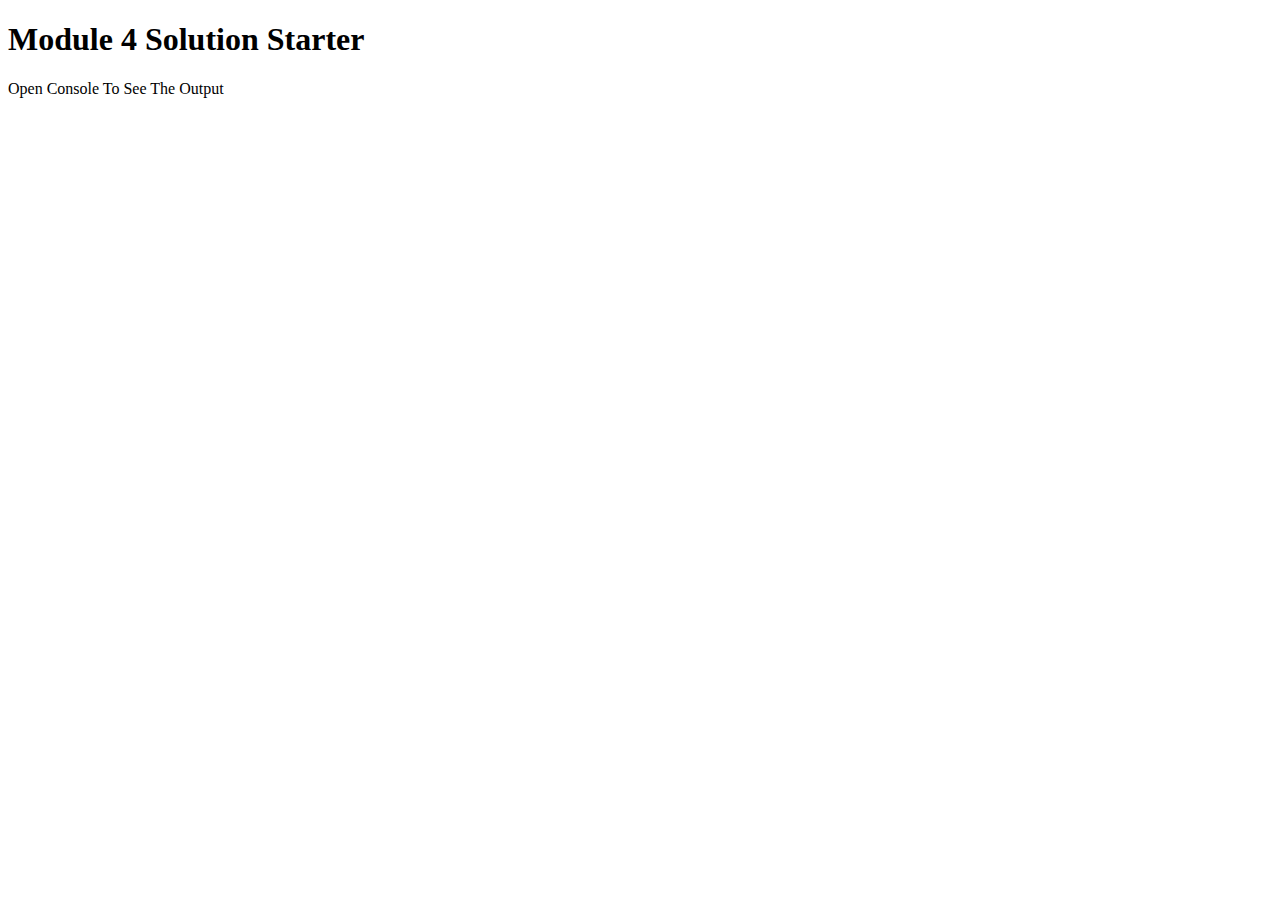
<file: module4-solution/index.html>
<!DOCTYPE html>
<html>
<head>
  <meta charset="utf-8">
  <title>Module 4 Solution Starter</title>
  <script src="SpeakHello.js"></script>
  <script src="SpeakGoodBye.js"></script>
  <script src="script.js"></script>
</head>
<body>
  <h1>Module 4 Solution Starter</h1>
  <p>Open Console To See The Output</p>
</body>
</html>
</file>
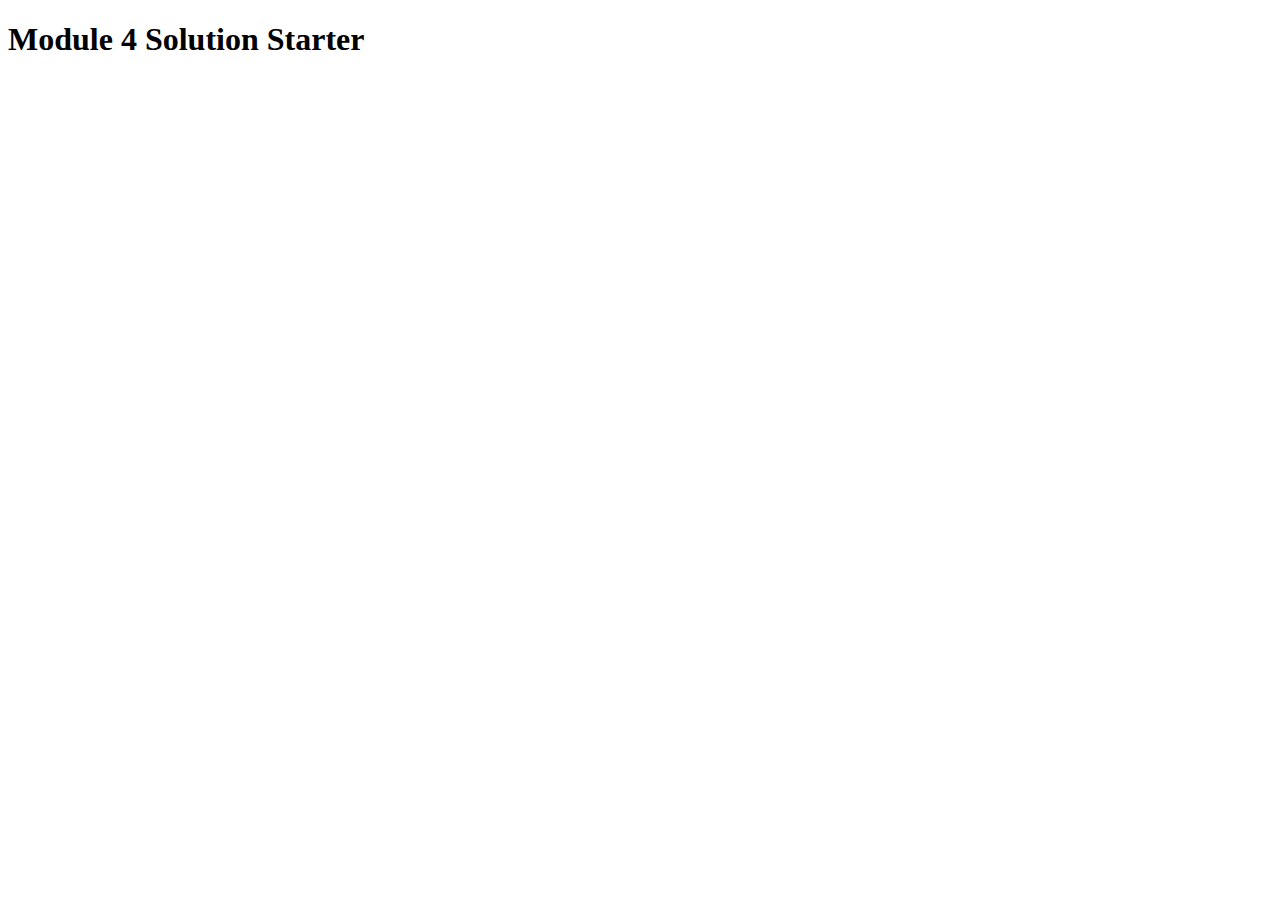
<file: module4-solution/easier/index.html>
<!DOCTYPE html>
<html>
<head>
  <meta charset="utf-8">
  <title>Module 4 Solution Starter</title>
  <script src="SpeakHello.js"></script>
  <script src="SpeakGoodBye.js"></script>
  <script src="script.js"></script>
</head>
<body>
  <h1>Module 4 Solution Starter</h1>
</body>
</html>
</file>
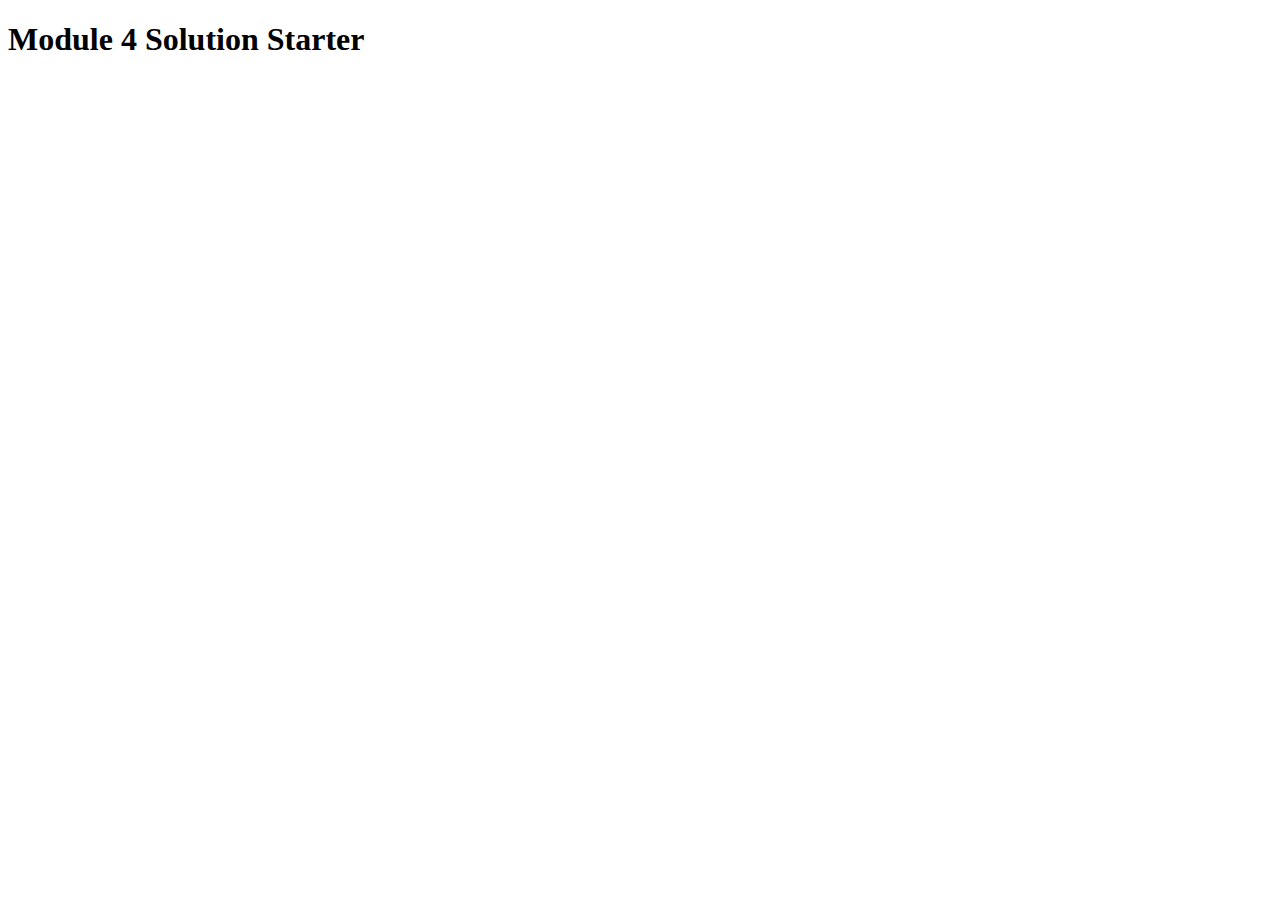
<file: module4-solution/harder/index.html>
<!DOCTYPE html>
<html>
<head>
  <meta charset="utf-8">
  <title>Module 4 Solution Starter</title>
  <script>
    var names = []; // DO NOT REMOVE
  </script>
  <script src="SpeakHello.js"></script>
  <script src="SpeakGoodBye.js"></script>
  <script src="script.js"></script>
</head>
<body>
  <h1>Module 4 Solution Starter</h1>
</body>
</html>
</file>
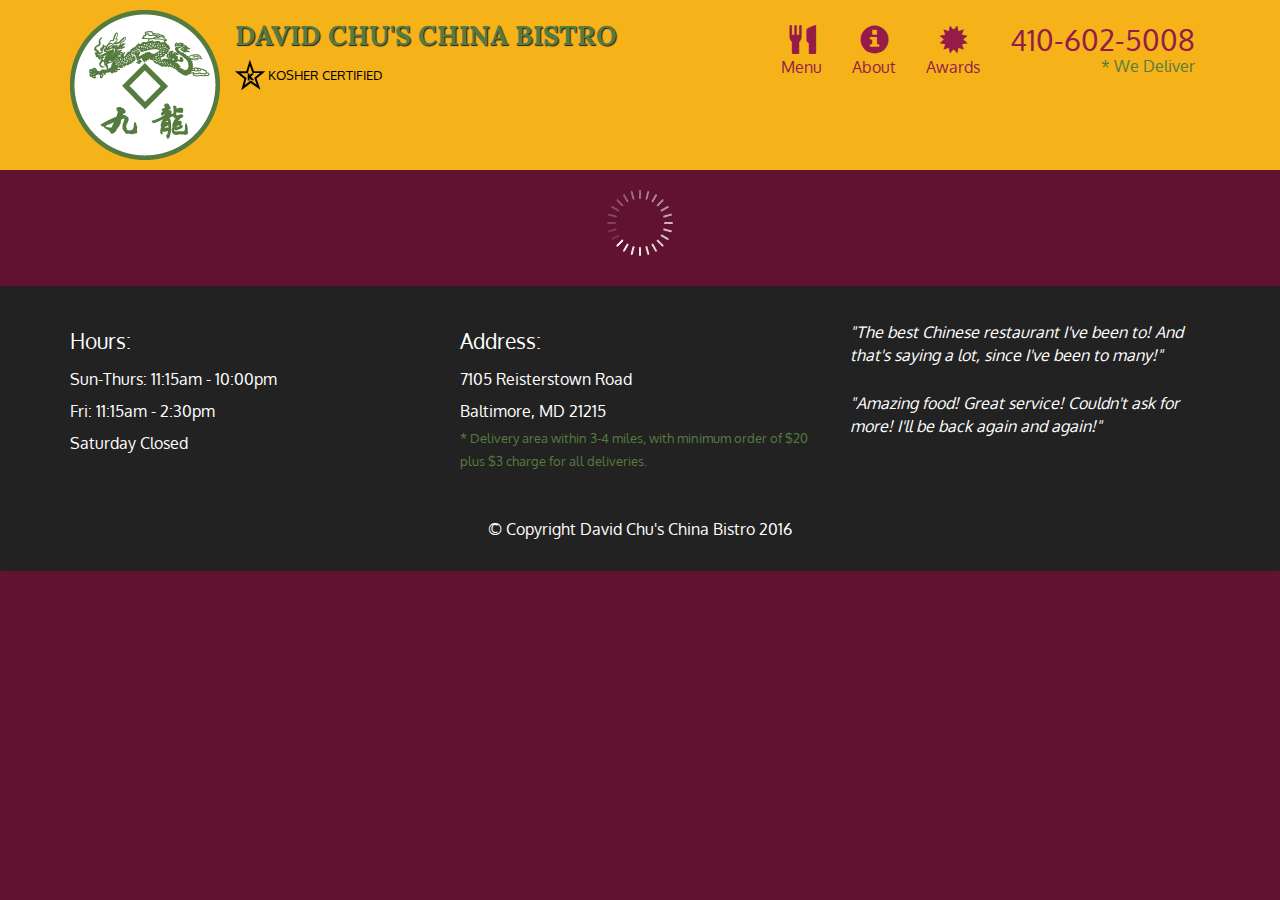
<file: module5-solution/assignment5/assignment5-solution-starter/index.html>
<!doctype html>
<html lang="en">
  <head>
    <meta charset="utf-8">
    <meta http-equiv="X-UA-Compatible" content="IE=edge">
    <meta name="viewport" content="width=device-width, initial-scale=1">
    <title>David Chu's China Bistro</title>
    <link rel="stylesheet" href="css/bootstrap.min.css">
    <link rel="stylesheet" href="css/styles.css">
    <link href='https://fonts.googleapis.com/css?family=Oxygen:400,300,700' rel='stylesheet' type='text/css'>
    <link href='https://fonts.googleapis.com/css?family=Lora' rel='stylesheet' type='text/css'>
  </head>
<body>
  <header>
    <nav id="header-nav" class="navbar navbar-default">
      <div class="container">
        <div class="navbar-header">
          <a href="index.html" class="pull-left visible-md visible-lg">
            <div id="logo-img" alt="Logo image"></div>
          </a>

          <div class="navbar-brand">
            <a href="index.html"><h1>David Chu's China Bistro</h1></a>
            <p>
              <img src="images/star-k-logo.png" alt="Kosher certification">
              <span>Kosher Certified</span>
            </p>
          </div>

          <button id="navbarToggle" type="button" class="navbar-toggle collapsed" data-toggle="collapse" data-target="#collapsable-nav" aria-expanded="false">
            <span class="sr-only">Toggle navigation</span>
            <span class="icon-bar"></span>
            <span class="icon-bar"></span>
            <span class="icon-bar"></span>
          </button>
        </div>
        
        <div id="collapsable-nav" class="collapse navbar-collapse">
           <ul id="nav-list" class="nav navbar-nav navbar-right">
            <li id="navHomeButton" class="visible-xs active">
              <a href="index.html">
                <span class="glyphicon glyphicon-home"></span> Home</a>
            </li>
            <li id="navMenuButton">
              <a href="#" onclick="$dc.loadMenuCategories();">
                <span class="glyphicon glyphicon-cutlery"></span><br class="hidden-xs"> Menu</a>
            </li>
            <li>
              <a href="#">
                <span class="glyphicon glyphicon-info-sign"></span><br class="hidden-xs"> About</a>
            </li>
            <li>
              <a href="#">
                <span class="glyphicon glyphicon-certificate"></span><br class="hidden-xs"> Awards</a>
            </li>
            <li id="phone" class="hidden-xs">
              <a href="tel:410-602-5008">
                <span>410-602-5008</span></a><div>* We Deliver</div>
            </li>
          </ul><!-- #nav-list -->
        </div><!-- .collapse .navbar-collapse -->
      </div><!-- .container -->
    </nav><!-- #header-nav -->
  </header>

  <div id="call-btn" class="visible-xs">
    <a class="btn" href="tel:410-602-5008">
    <span class="glyphicon glyphicon-earphone"></span>
    410-602-5008
    </a>
  </div>
  <div id="xs-deliver" class="text-center visible-xs">* We Deliver</div>

  <div id="main-content" class="container"></div>

  <footer class="panel-footer">
    <div class="container">
      <div class="row">
        <section id="hours" class="col-sm-4">
          <span>Hours:</span><br>
          Sun-Thurs: 11:15am - 10:00pm<br>
          Fri: 11:15am - 2:30pm<br>
          Saturday Closed
          <hr class="visible-xs">
        </section>
        <section id="address" class="col-sm-4">
          <span>Address:</span><br>
          7105 Reisterstown Road<br>
          Baltimore, MD 21215
          <p>* Delivery area within 3-4 miles, with minimum order of $20 plus $3 charge for all deliveries.</p>
          <hr class="visible-xs">
        </section>
        <section id="testimonials" class="col-sm-4">
          <p>"The best Chinese restaurant I've been to! And that's saying a lot, since I've been to many!"</p>
          <p>"Amazing food! Great service! Couldn't ask for more! I'll be back again and again!"</p>
        </section>
      </div>
      <div class="text-center">&copy; Copyright David Chu's China Bistro 2016</div>
    </div>
  </footer>

  <!-- jQuery (Bootstrap JS plugins depend on it) -->
  <script src="js/jquery-2.1.4.min.js"></script>
  <script src="js/bootstrap.min.js"></script>
  <script src="js/ajax-utils.js"></script>
  <script src="js/script.js"></script>
</body>
</html>
</file>
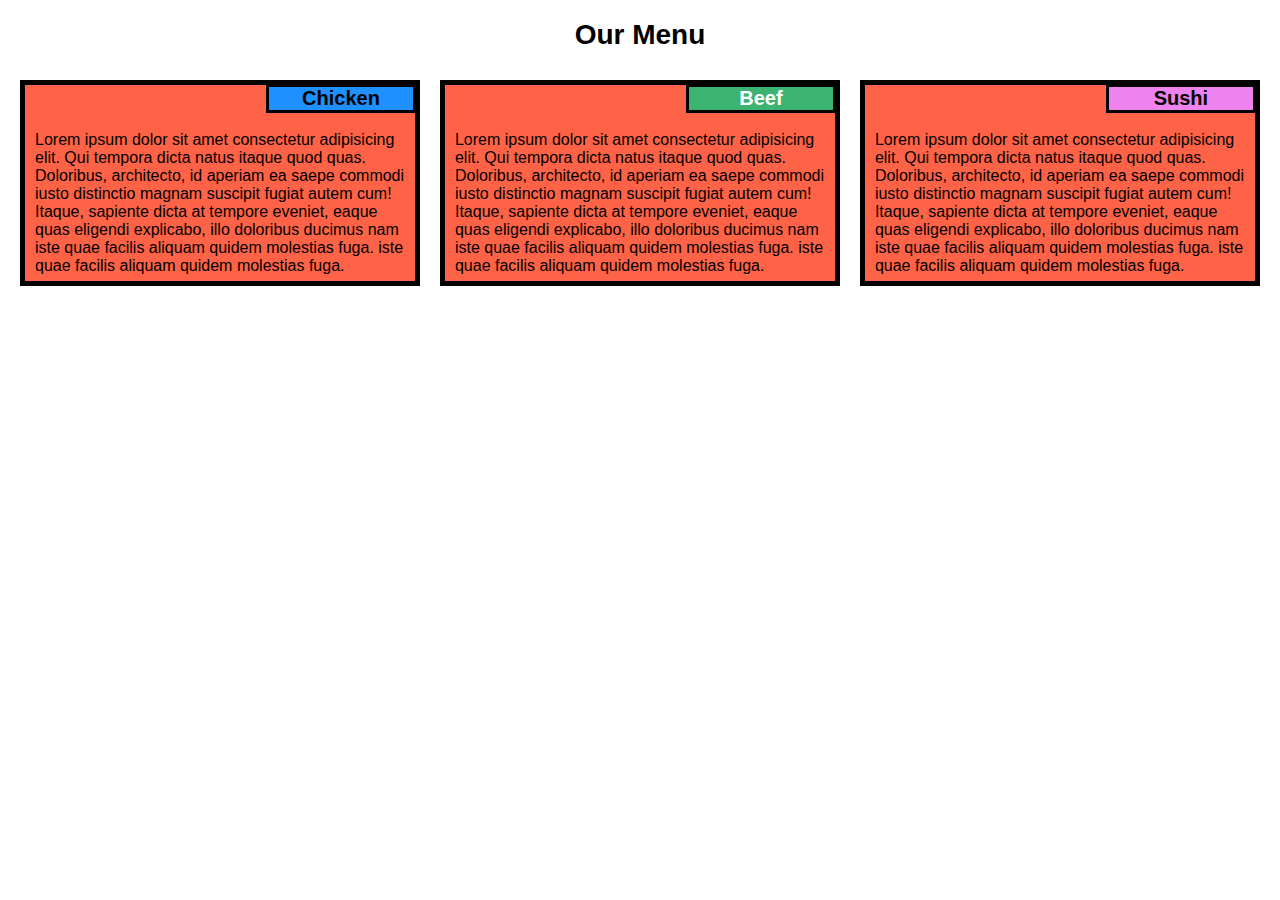
<file: module2-solution/Module 2.html>
<!DOCTYPE html>
<html lang="en">
<head>
    <meta charset="UTF-8">
    <meta name="viewport" content="width=device-width, initial-scale=1.0">
    <link rel="stylesheet" href="./style.css">
    <title>Module 2 Assignment</title>
</head>
<body>
    
    <h1 class="main-title">
        Our Menu
    </h1>
    <div class="container">
        <section class="chicken-section">
            <h2 id="chicken-title">
                Chicken

            </h2>
            <p class="chicken-content">
                Lorem ipsum dolor sit amet consectetur adipisicing elit. Qui tempora dicta natus itaque quod quas.
                Doloribus, architecto, id aperiam ea saepe commodi iusto distinctio magnam suscipit fugiat autem cum!
                Itaque, sapiente dicta at tempore eveniet, eaque quas eligendi explicabo, illo doloribus ducimus nam
                iste quae facilis aliquam quidem molestias fuga. iste quae facilis aliquam quidem molestias fuga.

            </p>

        </section>

        <section class="beef-section">
            <h2 id="beef-title">
                Beef

            </h2>
            <p class="beef-content">
                Lorem ipsum dolor sit amet consectetur adipisicing elit. Qui tempora dicta natus itaque quod quas.
                Doloribus, architecto, id aperiam ea saepe commodi iusto distinctio magnam suscipit fugiat autem cum!
                Itaque, sapiente dicta at tempore eveniet, eaque quas eligendi explicabo, illo doloribus ducimus nam
                iste quae facilis aliquam quidem molestias fuga. iste quae facilis aliquam quidem molestias fuga.
            </p>

        </section>
        <section class="sushi-section">
            <h2 id="sushi-title">
                Sushi

            </h2>
            <p class="sushi-content">
                Lorem ipsum dolor sit amet consectetur adipisicing elit. Qui tempora dicta natus itaque quod quas.
                Doloribus, architecto, id aperiam ea saepe commodi iusto distinctio magnam suscipit fugiat autem cum!
                Itaque, sapiente dicta at tempore eveniet, eaque quas eligendi explicabo, illo doloribus ducimus nam
                iste quae facilis aliquam quidem molestias fuga. iste quae facilis aliquam quidem molestias fuga.

            </p>

        </section>
    </div>
</body>
</html>
</file>
<file: module5-solution/assignment5/assignment5-solution-starter/css/styles.css>
body {
  font-size: 16px;
  color: #fff;
  background-color: #61122f;
  font-family: 'Oxygen', sans-serif;
}

/** HEADER **/
#header-nav {
  background-color: #f6b319;
  border-radius: 0;
  border: 0;
}

#logo-img {
  background: url('../images/restaurant-logo_large.png') no-repeat;
  width: 150px;
  height: 150px;
  margin: 10px 15px 10px 0;
}

.navbar-brand {
  padding-top: 25px;
}
.navbar-brand h1 { /* Restaurant name */
  font-family: 'Lora', serif;
  color: #557c3e;
  font-size: 1.5em;
  text-transform: uppercase;
  font-weight: bold;
  text-shadow: 1px 1px 1px #222;
  margin-top: 0;
  margin-bottom: 0;
  line-height: .75;
}
.navbar-brand a:hover, .navbar-brand a:focus {
  text-decoration: none;
}
.navbar-brand p { /* Kosher cert */
  color: #000;
  text-transform: uppercase;
  font-size: .7em;
  margin-top: 15px;
}
.navbar-brand p span { /* Star-K */
  vertical-align: middle;
}

#nav-list {
  margin-top: 10px;
}
#nav-list a {
  color: #951C49;
  text-align: center;
}
#nav-list a:hover {
  background: #E7E7E7;
}
#nav-list a span {
  font-size: 1.8em;
}

#phone {
  margin-top: 5px;
}
#phone a { /* Phone number */
  text-align: right;
  padding-bottom: 0;
}
#phone div { /* We Deliver */
  color: #557c3e;
  text-align: right;
  padding-right: 15px;
}

.navbar-header button.navbar-toggle, .navbar-header .icon-bar {
  border: 1px solid #61122f;
}
.navbar-header button.navbar-toggle {
  clear: both;
  margin-top: -30px;
}
/* END HEADER */

/* FOOTER */
.panel-footer {
  margin-top: 30px;
  padding-top: 35px;
  padding-bottom: 30px;
  background-color: #222;
  border-top: 0;
}
.panel-footer div.row {
  margin-bottom: 35px;
}
#hours, #address {
  line-height: 2;
}
#hours > span, #address > span {
  font-size: 1.3em;
}
#address p {
  color: #557c3e;
  font-size: .8em;
  line-height: 1.8;
}
#testimonials {
  font-style: italic;
}
#testimonials p:nth-child(2) {
  margin-top: 25px;
}
/* END FOOTER */



/* HOME PAGE */
.container .jumbotron {
  box-shadow: 0 0 50px #3F0C1F;
  border: 2px solid #3F0C1F;
}

#menu-tile, #specials-tile, #map-tile {
  height: 250px;
  width: 100%;
  margin-bottom: 15px;
  position: relative;
  border: 2px solid #3F0C1F;
  overflow: hidden;
}
#menu-tile:hover, #specials-tile:hover, #map-tile:hover {
  box-shadow: 0 1px 5px 1px #cccccc;
}
#menu-tile {
  background: url('../images/menu-tile.jpg') no-repeat;
  background-position: center;
}
#specials-tile {
  background: url('../images/specials-tile.jpg') no-repeat;
  background-position: center;
}
#menu-tile span, #specials-tile span, #map-tile span {
  position: absolute;
  bottom: 0;
  right: 0;
  width: 100%;
  text-align: center;
  font-size: 1.6em;
  text-transform: uppercase;
  background-color: #000;
  color: #fff;
  opacity: .8;
}
/* END HOME PAGE */

/* MENU CATEGORIES PAGE */
.category-tile { 
  position: relative;
  border: 2px solid #3F0C1F;
  overflow: hidden;
  width: 200px;
  height: 200px;
  margin: 0 auto 15px;
}
.category-tile span {
  position: absolute;
  bottom: 0;
  right: 0;
  width: 100%;
  text-align: center;
  font-size: 1.2em;
  text-transform: uppercase;
  background-color: #000;
  color: #fff;
  opacity: .8;
}
.category-tile:hover {
  box-shadow: 0 1px 5px 1px #cccccc;
}

#menu-categories-title + div {
  margin-bottom: 50px;
}
/* END MENU CATEGORIES PAGE */

/* SINGLE CATEGORY PAGE */
.menu-item-tile {
  margin-bottom: 25px;
}
.menu-item-tile hr {
  width: 80%;
}
.menu-item-tile .menu-item-price {
  font-size: 1.1em;
  text-align: right;
  margin-top: -15px;
  margin-right: -15px;
}
.menu-item-tile .menu-item-price span {
  font-size: .6em;
}
.menu-item-photo {
  position: relative;
  border: 2px solid #3F0C1F; 
  overflow: hidden;
  padding: 0;
  margin-right: -15px;
  margin-left: auto;
  margin-bottom: 20px;
  max-width: 250px;
}
.menu-item-photo div {
  position: absolute;
  bottom: 0;
  right: 0;
  width: 80px;
  background-color: #557c3e;
  text-align: center;
}
.menu-item-description {
  padding-right: 30px;
}
h3.menu-item-title {
  margin: 0 0 10px;
}
.menu-item-details {
  font-size: .9em;
  font-style: italic;
}
/* END SINGLE CATEGORY PAGE */


/********** Large devices only **********/
@media (min-width: 1200px) {
  .container .jumbotron {
    background: url('../images/jumbotron_1200.jpg') no-repeat;
    height: 675px;
  }
}

/********** Medium devices only **********/
@media (min-width: 992px) and (max-width: 1199px) {
  /* Header */
  #logo-img {
    background: url('../images/restaurant-logo_medium.png') no-repeat;
    width: 100px;
    height: 100px;
    margin: 5px 5px 5px 0;
  }
  /* End Header */

  /* Home Page */
  .container .jumbotron {
    background: url('../images/jumbotron_992.jpg') no-repeat;
    height: 558px;
  }
  /* End Home Page */
}

/********** Small devices only **********/
@media (min-width: 768px) and (max-width: 991px) {
  /* Home Page */
  .container .jumbotron {
    background: url('../images/jumbotron_768.jpg') no-repeat;
    height: 432px;
  }
  /* End Home Page */
}

/********** Extra small devices only **********/
@media (max-width: 767px) {
  /* Header */
  .navbar-brand {
    padding-top: 10px;
    height: 80px;
  }
  .navbar-brand h1 { /* Restaurant name */
    padding-top: 10px;
    font-size: 5vw; /* 1vw = 1% of viewport width */
  }
  .navbar-brand p { /* Kosher cert */
    font-size: .6em;
    margin-top: 12px;
  }
  .navbar-brand p img { /* Star-K */
    height: 20px;
  }

  #collapsable-nav a { /* Collapsed nav menu text */
    font-size: 1.2em;
  }
  #collapsable-nav a span { /* Collapsed nav menu glyph */
    font-size: 1em;
    margin-right: 5px;
  }

  #call-btn > a {
    font-size: 1.5em;
    display: block;
    margin: 0 20px;
    padding: 10px;
    border: 2px solid #fff;
    background-color: #f6b319;
    color: #951c49;
  }
  #xs-deliver {
    margin-top: 5px;
    font-size: .7em;
    letter-spacing: .1em;
    text-transform: uppercase;
  }
  /* End Header */

  /* Footer */
  .panel-footer section {
    margin-bottom: 30px;
    text-align: center;
  }
  .panel-footer section:nth-child(3) {
    margin-bottom: 0; /* margin already exists on the whole row */
  }
  .panel-footer section hr {
    width: 50%;
  }
  /* End Footer */

  /* Home Page */
  .container .jumbotron {
    margin-top: 30px;
    padding: 0;
  }
  #menu-tile, #specials-tile {
    width: 360px;
    margin: 0 auto 15px;
  }

  .menu-item-photo {
    margin-right: auto;
  }
  .menu-item-tile .menu-item-price {
    text-align: center;
  }
  .menu-item-description {
    text-align: center;;
  }
}


/********** Super extra small devices Only :-) (e.g., iPhone 4) **********/
@media (max-width: 479px) {
  /* Header */
  .navbar-brand h1 { /* Restaurant name */
    padding-top: 5px;
    font-size: 6vw;
  }
  /* End Header */
  
  /* Home page */
  #menu-tile, #specials-tile {
    width: 280px;
    margin: 0 auto 15px;
  }

  .col-xxs-12 {
    position: relative;
    min-height: 1px;
    padding-right: 15px;
    padding-left: 15px;
    float: left;
    width: 100%;
  }
}
</file>
<file: module2-solution/style.css>
* {
  box-sizing: border-box;
}

body {
  margin: 0;
  font-family: "Georgia", cursive, sans-serif
}

h1 {
  
  text-align: center;
  font-size: 1.75em;
}

.container {
  float: left;
  position: relative;
  padding-left: 10px;
  padding-right: 10px;
  width: 100%;
}

section {
  position: relative;
  display: block;
  float: left;
  border: 5px solid black;
  margin: 10px;
  padding: 10px;
  background-color: Tomato;
}

h2 {
  width: 150px;
  text-align: center;
  position: absolute;
  top: -1px;
  right: -1px;
  border: 3px solid black;
  margin: 0px;
  /* padding: 5px 30px 5px 30px; */
  font-size: 1.25em;
}

#chicken-title {
  background-color: DodgerBlue;
}  

#beef-title {
  background-color: MediumSeaGreen;
  color: white;
}

#sushi-title {
  background-color: Violet;
}

p {
  position: relative;
  top: 20px;
}

/* --------DESKTOP VERSION ------------ */
@media screen and (min-width:992px){
    }
  section {
      /* This is to substract the margin from the width of the section */
      width: calc(33.33% - 20px);
  }
}

/* --------TABLET VERSION ------------ */
@media screen and (min-width:768px) and (max-width:991px){
      .chicken-section, .beef-section{ 
      /* This is to substract the margin from the width of the section */
      width: calc(50% - 20px); 
  }
  .sushi-section {
      /* This is to substract the margin from the width of the section */
      width: calc(100% - 20px);
  }
}

/* --------MOBILE VERSION ------------ */
@media screen and (max-width: 767px){
  section{
      /* This is to substract the margin from the width of the section */
      width: calc(100% - 20px)
  }
}
</file>
